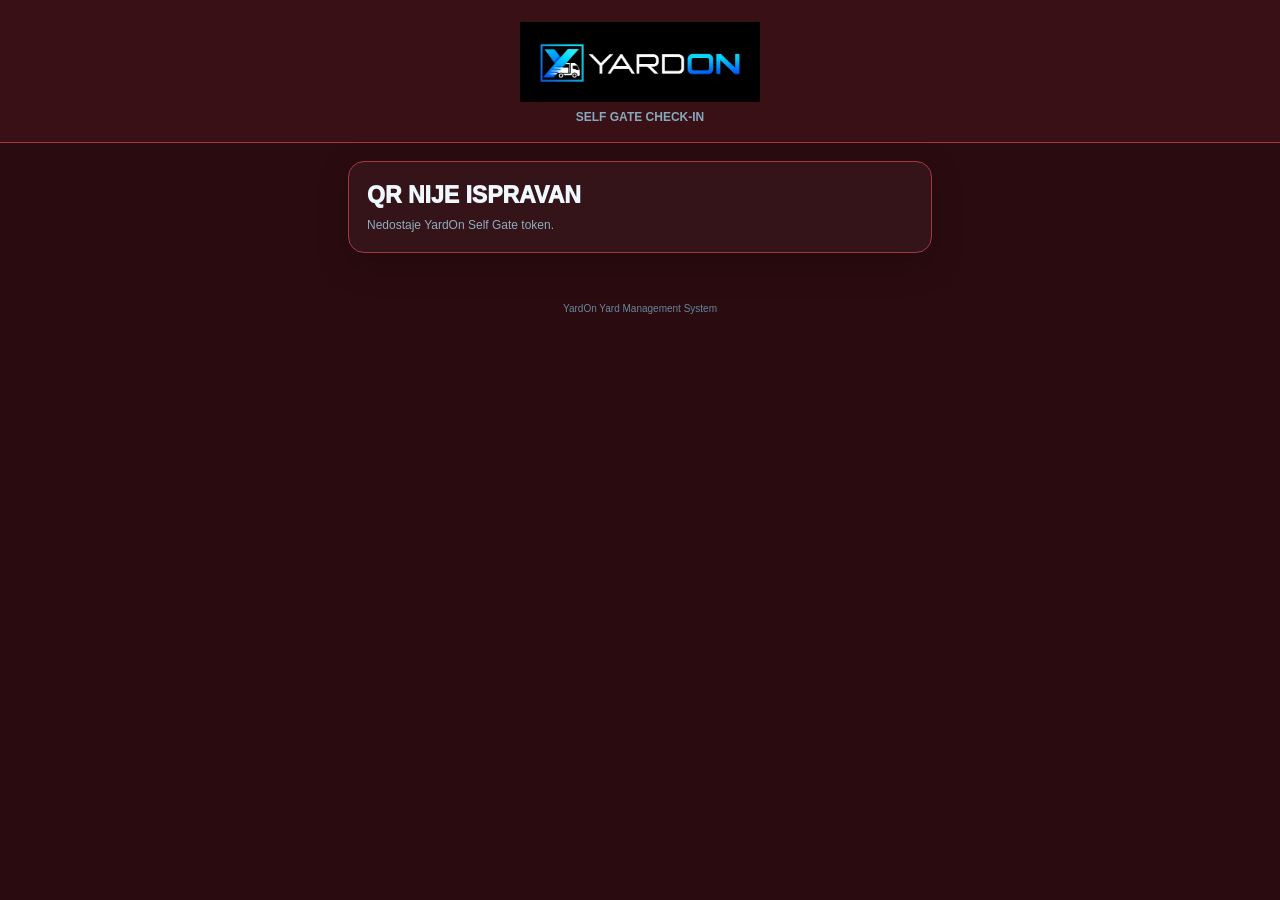
<file: self-gate/index.html>
<!doctype html>
<html lang="hr">
<head>
<meta charset="utf-8">
<meta name="viewport" content="width=device-width,initial-scale=1,viewport-fit=cover">
<meta name="theme-color" content="#06131d">
<title>YardOn v1.0 Self Gate Check-In</title>
<style>
*{box-sizing:border-box}
html,body{margin:0;min-height:100%;background:#06131d;color:#eef8fd;font-family:Arial,Helvetica,sans-serif}
body{min-height:100vh;transition:background .18s ease}
body.status-ok{background:#071f13}
body.status-ok .top{background:#0a2919;border-bottom-color:#2d8b56}
body.status-error{background:#2a0b10}
body.status-error .top{background:#3a1017;border-bottom-color:#9e3942}
body.status-error .card{background:#351419;border-color:#9e3942}
body.status-error input,body.status-error textarea{background:#1c090c;border-color:#8b333c}
body.status-ok .card{background:#0d2d1b;border-color:#2d8b56}
body.status-ok input,body.status-ok textarea{background:#071b10;border-color:#35724f}
.top{padding:22px 18px 18px;background:#081b29;border-bottom:1px solid #18394d;text-align:center;position:sticky;top:0;z-index:5}
.logoimg{max-width:240px;width:65vw;height:auto;display:block;margin:0 auto 8px}
.brand{font-weight:1000;letter-spacing:.12em;font-size:25px}
.sub{font-size:12px;color:#86a9bc;margin-top:5px;font-weight:900}
.wrap{max-width:620px;margin:auto;padding:18px}
.card{background:#0b2030;border:1px solid #21495f;border-radius:16px;padding:18px;margin-bottom:14px;box-shadow:0 12px 34px rgba(0,0,0,.18)}
.state{font-size:23px;font-weight:1000;line-height:1.15;margin:2px 0 8px}
.small{font-size:12px;line-height:1.5;color:#8eacbc}
label{display:block;margin:13px 0 6px;font-size:11px;font-weight:1000;color:#9bb7c7;letter-spacing:.04em}
input,textarea,button{width:100%;border-radius:11px;font:inherit}
input,textarea{border:1px solid #31556a;background:#071824;color:#f1f9fd;padding:14px}
textarea{min-height:86px;resize:vertical}
button{border:0;padding:14px;font-weight:1000;cursor:pointer;margin-top:12px;background:#18bd67;color:#04130a}
button:disabled{opacity:.45;cursor:not-allowed}
.secondary{background:#17374b;color:#e6f6ff}
.red{border-color:#9e3942;background:#351419}
.amber{border-color:#8b6a27;background:#342a10}
.green{border-color:#2d8b56;background:#0d2d1b}
.err{color:#ff9ca4;font-weight:900;margin-top:10px}
.spinner{width:28px;height:28px;border:3px solid #31556a;border-top-color:#eaf5fb;border-radius:50%;margin:16px auto;animation:s .8s linear infinite}
@keyframes s{to{transform:rotate(360deg)}}
.footer{padding:18px;text-align:center;color:#66879a;font-size:10px}
</style>
</head>
<body>
<div class="top">
  <img class="logoimg" alt="YardOn" src="../assets/yardon-logo.webp">
  <div class="sub">SELF GATE CHECK-IN</div>
</div>
<div class="wrap">
  <div id="app" class="card"><div class="spinner"></div><div class="small" style="text-align:center">Učitavanje YardOn Self Gate...</div></div>
  <div id="timeline" class="card" style="display:none">
    <b>YardOn PORUKE</b>
    <div id="events"></div>
  </div>
</div>
<div class="footer">YardOn Yard Management System</div>

<script>
'use strict';

const EDGE = 'https://ldzwgdwzolbvjxyznlry.supabase.co/functions/v1/yardivo-self-gate-public';
const params = new URLSearchParams(location.search);
const WALL = params.get('wall') || '';
const PASS = params.get('pass') || '';
const MODE = PASS ? 'pass' : 'wall';
const TOKEN = PASS || WALL;

const app = document.getElementById('app');
const timeline = document.getElementById('timeline');
const eventsHost = document.getElementById('events');

function esc(v) {
  return String(v ?? '').replace(/[&<>"']/g, c => ({'&':'&amp;','<':'&lt;','>':'&gt;','"':'&quot;',"'":'&#39;'}[c]));
}
async function api(action,payload={}) {
  const r = await fetch(EDGE, {
    method:'POST',
    headers:{'Content-Type':'application/json'},
    body:JSON.stringify({action, token:TOKEN, ...payload})
  });
  const d = await r.json().catch(()=>({}));
  if(!r.ok || d.ok === false) throw new Error(d.message || d.error || ('HTTP '+r.status));
  return d;
}
function field(id,label,placeholder='',value='') {
  return `<label for="${id}">${label}</label><input id="${id}" autocomplete="off" placeholder="${esc(placeholder)}" value="${esc(value)}">`;
}
function setWallNeutral(message='') {
  document.body.classList.remove('status-ok','status-error');
  app.className='card';
  const err=document.getElementById('err');
  if(err){err.textContent=message;err.style.color=message?'#8fc7e4':''}
}

async function loadWall() {
  if(!WALL) {
    document.body.classList.remove('status-ok');
    document.body.classList.add('status-error');
    app.className='card red';
    app.innerHTML='<div class="state">QR NIJE ISPRAVAN</div><div class="small">Nedostaje YardOn Self Gate token.</div>';
    return;
  }
  const d = await api('wall_status');
  if(!d.enabled) {
    document.body.classList.remove('status-ok');
    document.body.classList.add('status-error');
    app.className='card red';
    app.innerHTML='<div class="state">SELF CHECK-IN · NE RADI</div><div>Javite se djelatniku na Porti.</div>';
    return;
  }
  document.body.classList.remove('status-ok','status-error');
  app.className='card';
  app.innerHTML = `
    <div class="state">YardOn SELF GATE CHECK-IN</div>
    <div class="small">${esc(d.locationName || d.warehouseName || d.location)} · skenirano na ulazu</div>
    ${field('ref','BROJ NAJAVE / NARUDŽBE / REGISTRACIJA','npr. NAJ000001 ili ST123')}
    ${field('plate','REGISTRACIJA VOZILA','npr. ST-123-AB')}
    ${field('driver','IME I PREZIME VOZAČA','ime i prezime')}
    <div id="err" class="err"></div>
    <button id="submit">NASTAVI</button>`;
  document.getElementById('submit').onclick = submitWall;
  ['ref','plate','driver'].forEach(id=>document.getElementById(id)?.addEventListener('input',()=>setWallNeutral()));
}

async function submitWall() {
  const btn=document.getElementById('submit'), err=document.getElementById('err');
  const reference=document.getElementById('ref').value.trim();
  const plate=document.getElementById('plate').value.trim();
  const driver=document.getElementById('driver').value.trim();
  err.textContent='';
  if(!reference&&!plate&&!driver){
    setWallNeutral('Unesite podatke najave za Check-In.');
    btn.disabled=false;btn.textContent='NASTAVI';
    return;
  }
  btn.disabled=true; btn.textContent='PROVJERAVAM...';
  try {
    const d = await api('wall_submit', {reference,plate,driver});
    document.body.classList.remove('status-error');
    document.body.classList.add('status-ok');
    app.className='card green';
    btn.textContent='✓ PODACI SU TOČNI';
    setTimeout(()=>location.replace(location.pathname + '?pass=' + encodeURIComponent(d.sessionToken)),250);
  } catch(e) {
    document.body.classList.remove('status-ok');
    document.body.classList.add('status-error');
    app.className='card red';
    err.textContent=e.message;
    btn.disabled=false; btn.textContent='POKUŠAJ PONOVNO';
  }
}

function statusCard(p) {
  const cls = p.state==='REJECTED' ? 'card red' :
              p.state==='PROCEED_DOCK' ? 'card green' :
              p.state==='PARKING' ? 'card amber' : 'card';
  const title = {
    WAITING_GATE:'ČEKA ODOBRENJE PORTE',
    PARKING:'ULAZ ODOBREN · PARKING',
    PROCEED_DOCK:'IDITE NA RAMPU',
    RECEIVING:'NA RAMPI · ZAPRIMANJE',
    REJECTED:'ULAZ NIJE ODOBREN',
    COMPLETED:'ZAVRŠENO'
  }[p.state] || 'YardOn SELF GATE';
  return `<div class="${cls}">
    <div class="small">${esc(p.supplier_name || '')} · ${esc(p.warehouse_name || p.warehouse || '')}</div>
    <div class="state">${title}</div>
    <div style="font-size:18px;font-weight:1000;line-height:1.35">${esc(p.last_instruction || '')}</div>
    ${p.parking_slot ? `<div class="small" style="margin-top:8px">Parking: <b>${esc(p.parking_slot)}</b></div>` : ''}
    <div class="small" style="margin-top:10px">Registracija: ${esc(p.vehicle_plate || '—')} · Vozač: ${esc(p.driver_name || '—')}</div>
  </div>
  <div class="card">
    <b>PORUKA PORTI / YardOn</b>
    <textarea id="driverMsg" placeholder="Npr. stigao sam, kasnim 20 min..."></textarea>
    <button class="secondary" id="sendMsg">POŠALJI PORUKU</button>
  </div>`;
}

async function loadPass() {
  if(!PASS) return;
  try {
    const d = await api('status');
    document.body.classList.remove('status-error');
    document.body.classList.add('status-ok');
    app.outerHTML = '<div id="app">' + statusCard(d.pass) + '</div>';
    document.getElementById('sendMsg').onclick = sendMsg;
    timeline.style.display='block';
    eventsHost.innerHTML=(d.events||[]).map(x=>`<div style="padding:10px 0;border-bottom:1px solid #18394d;font-size:13px;line-height:1.45"><b>${esc(x.actor_name||'YardOn')}</b> · ${new Date(x.created_at).toLocaleTimeString('hr-HR',{hour:'2-digit',minute:'2-digit'})}<br>${esc(x.message)}</div>`).join('') || '<div class="small">Nema novih poruka.</div>';
  } catch(e) {
    document.body.classList.remove('status-ok');
    document.body.classList.add('status-error');
    const current=document.getElementById('app');
    current.className='card red';
    current.innerHTML='<div class="state">DELIVERY PASS NIJE AKTIVAN</div><div class="small">'+esc(e.message)+'</div>';
    timeline.style.display='none';
  }
}

async function sendMsg() {
  const el=document.getElementById('driverMsg'), msg=el.value.trim();
  if(!msg) return;
  const btn=document.getElementById('sendMsg'); btn.disabled=true;
  try { await api('driver_message',{message:msg}); el.value=''; await loadPass(); }
  catch(e) { alert(e.message); btn.disabled=false; }
}

if(MODE==='wall') loadWall().catch(e=>{document.body.classList.remove('status-ok');document.body.classList.add('status-error');app.className='card red';app.innerHTML='<div class="state">GREŠKA</div><div class="small">'+esc(e.message)+'</div>'});
else {
  loadPass();
  setInterval(()=>{ if(!document.hidden) loadPass(); },5000);
}
</script>
</body>
</html>
</file>
